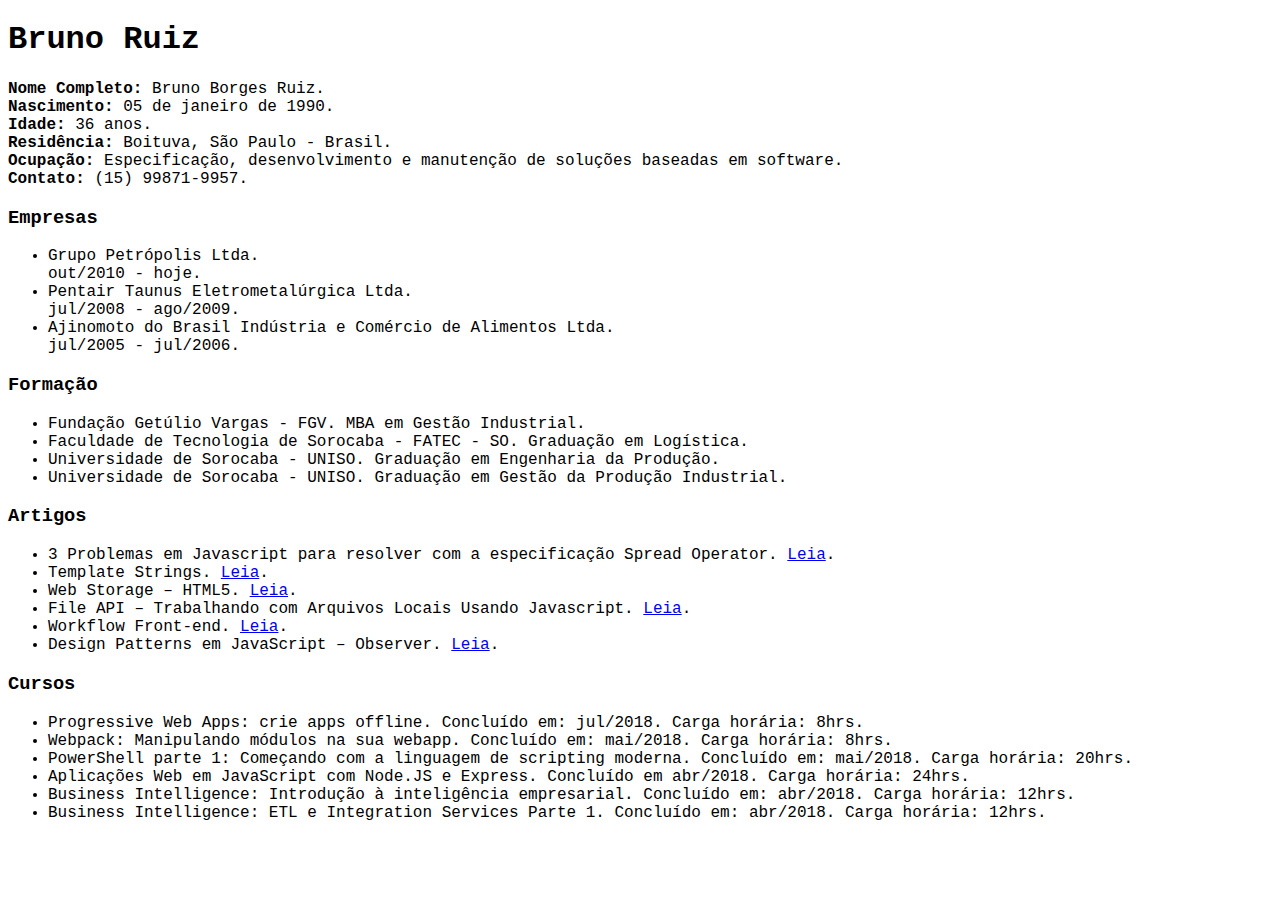
<file: index.html>
<!DOCTYPE html>
<html lang="en">

<head>
	<meta charset="UTF-8">
	<meta name="viewport" content="width=device-width, initial-scale=1.0">
	<meta http-equiv="X-UA-Compatible" content="ie=edge">
	<link rel="shortcut icon" href="/favicon.ico?v1" type="image/x-icon">
	<title>Bruno Ruiz</title>
	<style>
		* {
			font-family: 'Courier New', Courier, monospace
		}

		span {
			font-weight: bold
		}
	</style>
</head>

<body>
	<h1>Bruno Ruiz</h1>
	<p>
		<span>Nome Completo:</span> Bruno Borges Ruiz.
		<br>
		<span>Nascimento:</span> 05 de janeiro de 1990.
		<br>
		<span>Idade: </span>
		<span style="font-weight: 100"></span> anos.
		<br>
		<span>Residência:</span> Boituva, São Paulo - Brasil.
		<br>
		<span>Ocupação:</span> Especificação, desenvolvimento e manutenção de soluções baseadas em software.
		<br>
		<span>Contato:</span> (15) 99871-9957.
		<br>
	</p>

	<h3>Empresas</h3>
	<ul>
		<li>Grupo Petrópolis Ltda.
			<br> out/2010 - hoje.</li>
		<li>Pentair Taunus Eletrometalúrgica Ltda.
			<br> jul/2008 - ago/2009.</li>
		<li>Ajinomoto do Brasil Indústria e Comércio de Alimentos Ltda.
			<br> jul/2005 - jul/2006.</li>
	</ul>

	<h3>Formação</h3>
	<ul>

		<li>Fundação Getúlio Vargas - FGV. MBA em Gestão Industrial.</li>

		<li>Faculdade de Tecnologia de Sorocaba - FATEC - SO. Graduação em Logística.</li>

		<li>Universidade de Sorocaba - UNISO. Graduação em Engenharia da Produção.</li>

		<li>Universidade de Sorocaba - UNISO. Graduação em Gestão da Produção Industrial.</li>
	</ul>

	<h3>Artigos</h3>
	<ul>
		<li>3 Problemas em Javascript para resolver com a especificação Spread Operator. 
			<a href="https://medium.com/tableless/3-problemas-em-javascript-para-resolver-com-a-especifica%C3%A7%C3%A3o-spread-operator-c5db0b5b1f6b"
			 target="_blank">Leia</a>.</li>
		<li>Template Strings.
			<a href="https://tableless.com.br/template-strings/" target="_blank">Leia</a>.</li>
		<li>Web Storage – HTML5.
			<a href="https://tableless.com.br/web-storage-html5/" target="_blank">Leia</a>.</li>
		<li>File API – Trabalhando com Arquivos Locais Usando Javascript.
			<a href="https://tableless.com.br/file-api-trabalhando-com-arquivos-locais-usando-javascript/" target="_blank">Leia</a>.</li>
		<li>Workflow Front-end.
			<a href="https://tableless.com.br/workflow-front-end/" target="_blank">Leia</a>.</li>
		<li>Design Patterns em JavaScript – Observer.
			<a href="https://tableless.com.br/design-patterns-em-javascript-observer/" target="_blank">Leia</a>.</li>
	</ul>

	<h3>Cursos</h3>
	<ul>
		<li>Progressive Web Apps: crie apps offline. Concluído em: jul/2018. Carga horária: 8hrs.</li>
		<li>Webpack: Manipulando módulos na sua webapp. Concluído em: mai/2018. Carga horária: 8hrs.</li>
		<li>PowerShell parte 1: Começando com a linguagem de scripting moderna. Concluído em: mai/2018. Carga horária: 20hrs.</li>
		<li>Aplicações Web em JavaScript com Node.JS e Express. Concluído em abr/2018. Carga horária: 24hrs.</li>
		<li>Business Intelligence: Introdução à inteligência empresarial. Concluído em: abr/2018. Carga horária: 12hrs.</li>
		<li>Business Intelligence: ETL e Integration Services Parte 1. Concluído em: abr/2018. Carga horária: 12hrs.</li>
	</ul>



	<script>
		function minhaIdade() {
			return new Date().getFullYear() - 1990;
		}
		document.querySelectorAll('span')[3].innerHTML = minhaIdade();
	</script>
</body>

</html>
</file>
